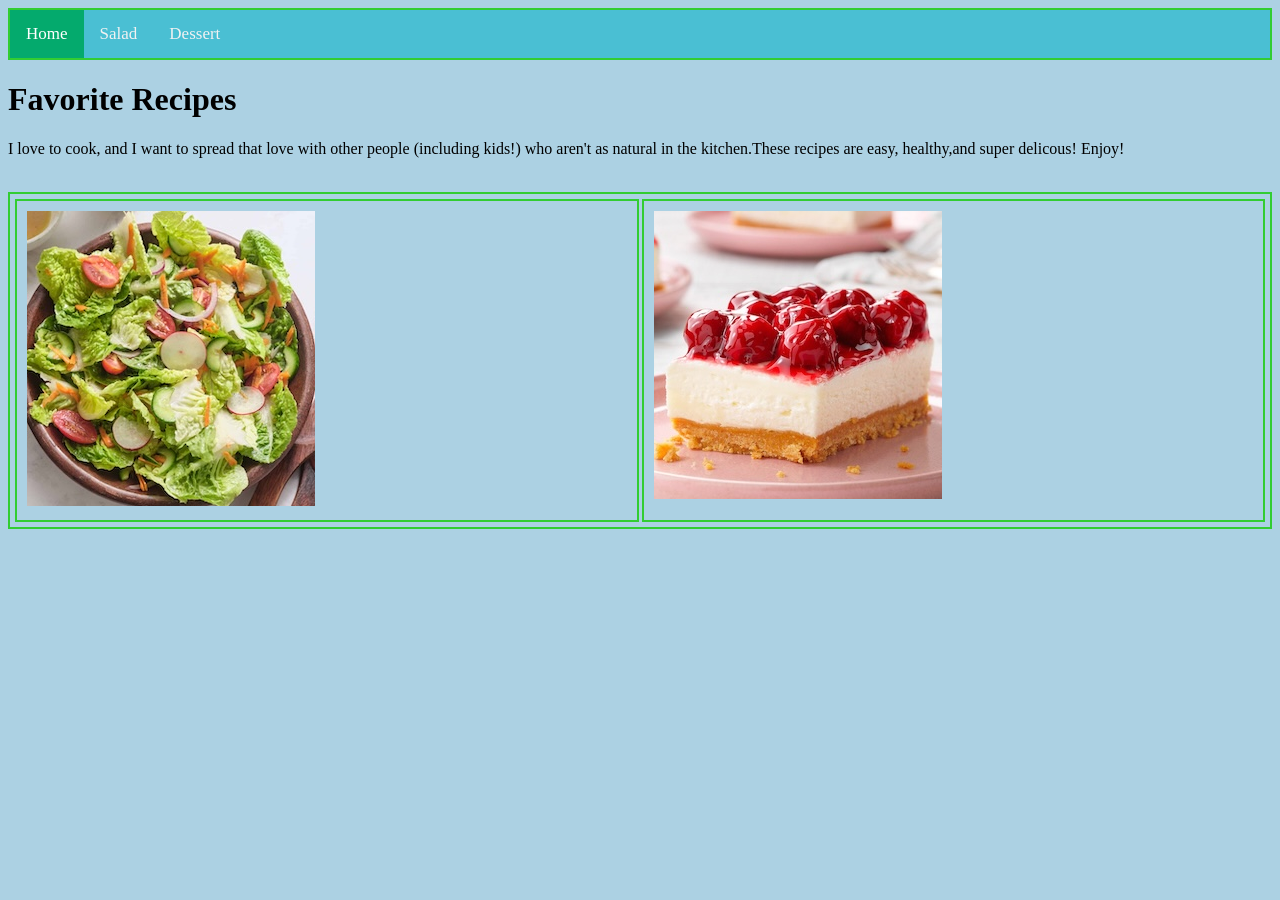
<file: index.html>
<!DOCTYPE html>
<html> 
<head>
	<title>Favorite Recipes</title>
	<link href="style.css" type="text/css" rel="stylesheet"/>
</head>
<body id="home">

	<div class="topnav">
  <a href="index.html" class="active">  Home</a>
  <a href="salads.html" >Salad</a>
  <a href="desserts.html">Dessert</a>
  
</div>

	<h1>Favorite Recipes</h1>

	<p> I love to cook, and I want to spread that love with other people (including kids!) who aren't as natural in the kitchen.These recipes are easy, healthy,and super delicous! Enjoy!

		<ul> 
			
			</ul>
			

			<br>
			<div class="container">
			<div class="salad"><img src="salad.jpeg" alt="Photo of Salad"/></a> </div>

			<div class="dessert"><img src="dessertphoto.jpg" alt="Photo of Dessert"/></a>
			</div>
		</ul>
</div>













	</body>
	</html>
</file>
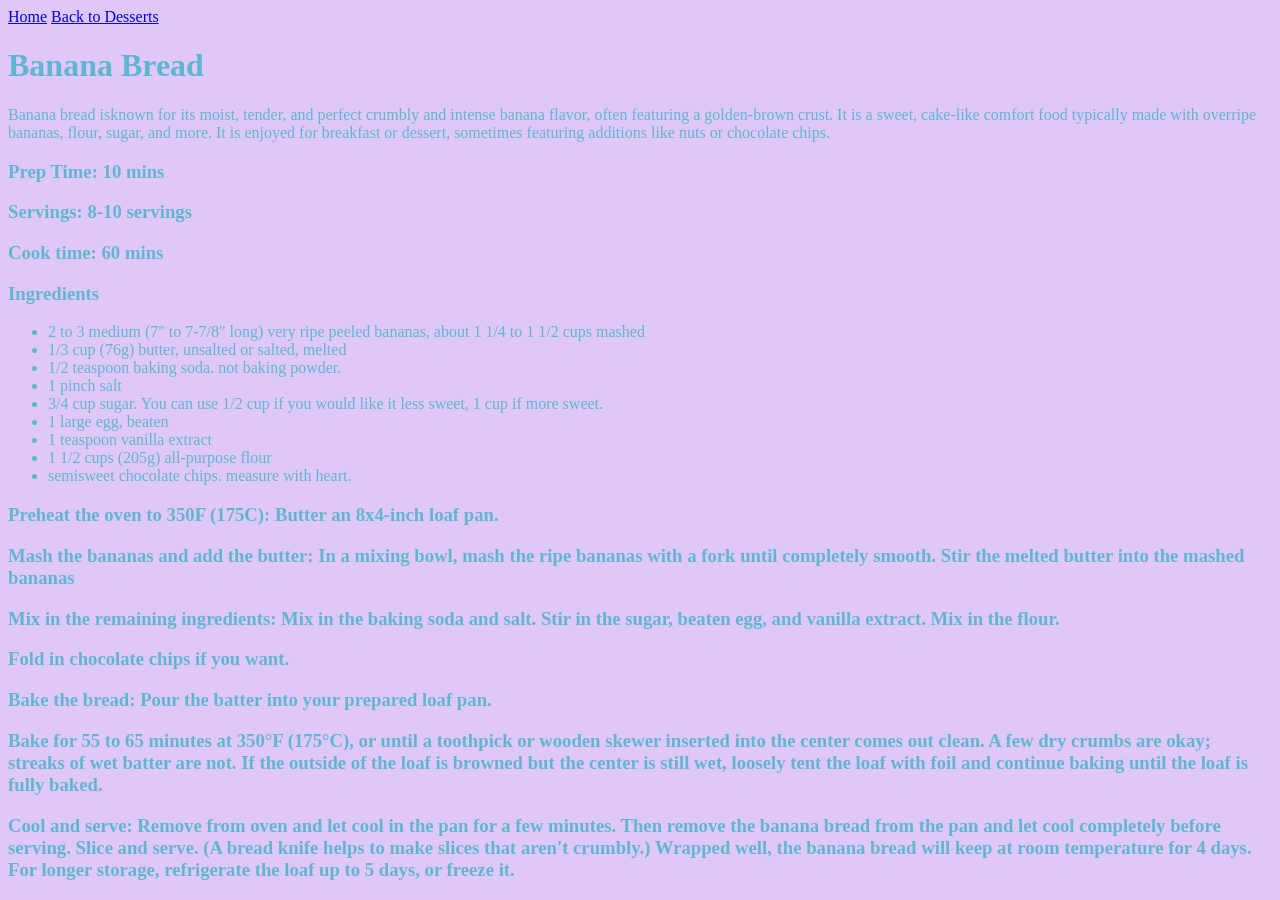
<file: bananabread.html>
<a href="index.html">Home</a>

<a href="desserts.html">Back to Desserts</a>

<head>
	<title>Chocolate Chip Banana Bread</title>
	<link href="style.css" type="text/css" rel="stylesheet"/>
</head>
<body id="bbread">

	<h1> Banana Bread
			</h1>
			<p> Banana bread isknown for its moist, tender, and perfect crumbly and intense banana flavor, often featuring a golden-brown crust. It is a sweet, cake-like comfort food typically made with overripe bananas, flour, sugar, and more. It is  enjoyed for breakfast or dessert, sometimes featuring additions like nuts or chocolate chips.

			<h3>Prep Time: 10 mins</h3>
				<h3>Servings: 8-10 servings</h3>
				<h3>Cook time: 60 mins</h3>


				<h3>Ingredients</h3>
				<ul> 
					<li>2 to 3 medium (7" to 7-7/8" long) very ripe peeled bananas, about 1 1/4 to 1 1/2 cups mashed</li>
						<li>1/3 cup (76g) butter, unsalted or salted, melted
</li>
						<li>1/2 teaspoon baking soda. not baking powder.</li>
						<li>1 pinch salt
</li>
						<li>3/4 cup sugar. You can use 1/2 cup if you would like it less sweet, 1 cup if more sweet. </li>
						<li>1 large egg, beaten
</li>
						<li>1 teaspoon vanilla extract
</li>
						<li>1 1/2 cups (205g) all-purpose flour
</li>
						
						<li>semisweet chocolate chips. measure with heart.</li>


				</ul>

<h3> Preheat the oven to 350F (175C):
Butter an 8x4-inch loaf pan.
 </h3>
<h3>Mash the bananas and add the butter:
In a mixing bowl, mash the ripe bananas with a fork until completely smooth. Stir the melted butter into the mashed bananas
 </h3>
<h3>Mix in the remaining ingredients:
Mix in the baking soda and salt. Stir in the sugar, beaten egg, and vanilla extract. Mix in the flour. </h3>
<h3>Fold in chocolate chips if you want.</h3>
<h3>Bake the bread:
Pour the batter into your prepared loaf pan.</h3>
<h3>Bake for 55 to 65 minutes at 350°F (175°C), or until a toothpick or wooden skewer inserted into the center comes out clean. A few dry crumbs are okay; streaks of wet batter are not. If the outside of the loaf is browned but the center is still wet, loosely tent the loaf with foil and continue baking until the loaf is fully baked.</h3>
<h3>Cool and serve:
Remove from oven and let cool in the pan for a few minutes. Then remove the banana bread from the pan and let cool completely before serving. Slice and serve. (A bread knife helps to make slices that aren't crumbly.)

Wrapped well, the banana bread will keep at room temperature for 4 days. For longer storage, refrigerate the loaf up to 5 days, or freeze it.</h3>





			</body>
			</html>
</file>
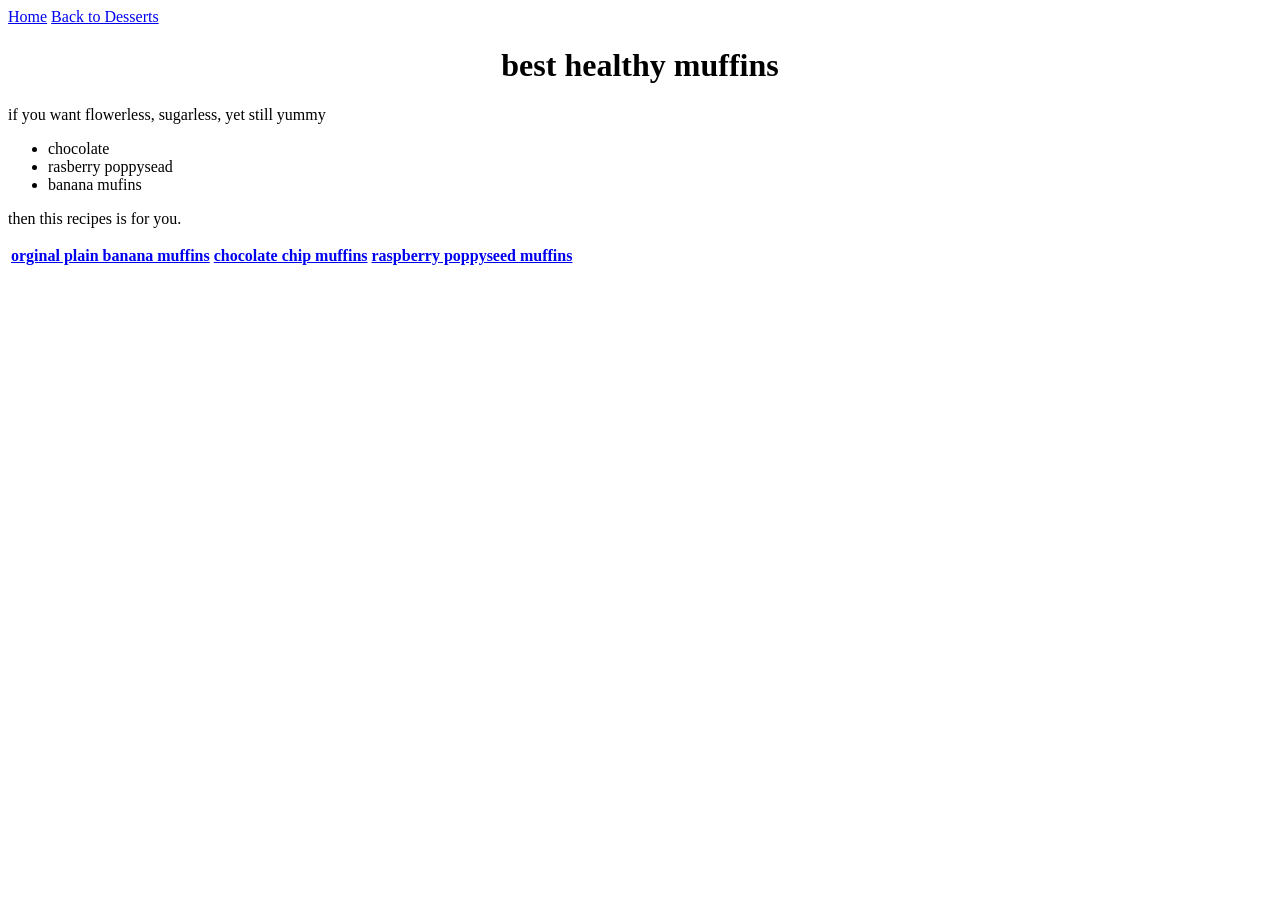
<file: best healthy muffins.html>
<a href="index.html">Home</a>
<a href="desserts.html">Back to Desserts</a>



<!DOCTYPE html>
<!-- saved from url=(0073)file:///Users/s2026/Desktop/tatum%20O'Sullivans%20cool%20stuff/index.html -->
<html><head><meta http-equiv="Content-Type" content="text/html; charset=windows-1252">
	<title>best healthy muffins</title>
</head>
<body>
	<h1><center>best healthy muffins</center></h1>

	<p> if you want flowerless, sugarless, yet still yummy 
	</p><ul>
		<li>chocolate</li>
		<li>rasberry poppysead</li>
		<li>banana mufins</li>
	</ul>
		
then this recipes is for you. <p></p>


	


<table>

	<tbody><tr><th><a href="file:///Users/s2026/Desktop/tatum%20O&#39;Sullivans%20cool%20stuff/PlainBananaMuffins.html"> orginal plain banana muffins</a></th>


	<th><a href="file:///Users/s2026/Desktop/tatum%20O&#39;Sullivans%20cool%20stuff/ChocolateChipMuffins.html">chocolate chip muffins</a></th>

	<th><a href="file:///Users/s2026/Desktop/tatum%20O&#39;Sullivans%20cool%20stuff/RaspberryPoppyseedMuffins.html">raspberry poppyseed muffins</a></th>

</tr></tbody></table>













</body></html>
</file>
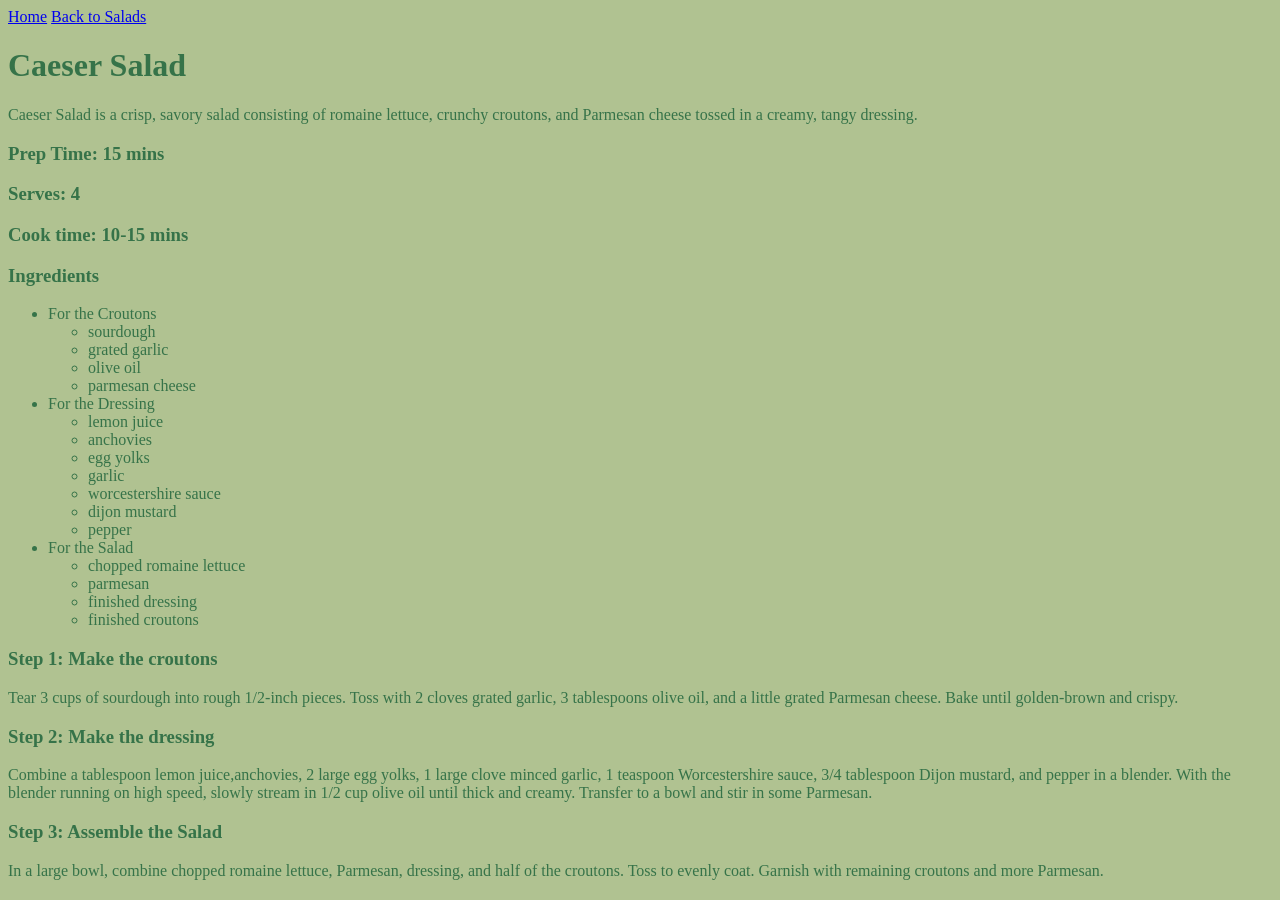
<file: caesersalad.html>
<a href="index.html">Home</a>
<a href="salads.html">Back to Salads</a>

<head>
	<title>Ceaser Salad</title>
	<link href="style.css" type="text/css" rel="stylesheet"/>
</head>
<body id="csalad">
<h1>Caeser Salad</h2>
			<p> Caeser Salad is a crisp, savory salad consisting of romaine lettuce, crunchy croutons, and Parmesan cheese tossed in a creamy, tangy dressing.
				<h3>Prep Time: 15 mins</h3>
				<h3>Serves: 4</h3>
				<h3>Cook time: 10-15 mins</h3>


				<h3>Ingredients</h3>
				<ul> 
					<li>For the Croutons</li>
					<ul>
						<li>sourdough</li>
						<li>grated garlic</li>
						<li>olive oil</li>
						<li>parmesan cheese</li>
					</ul>
					<li>For the Dressing</li>
					<ul>
						<li>lemon juice</li>
						<li>anchovies</li>
						<li>egg yolks</li>
						<li>garlic</li>
						<li>worcestershire sauce</li>
						<li>dijon mustard</li>
						<li>pepper</li>
					</ul>
					<li>For the Salad</li>
					<ul>
						<li>chopped romaine lettuce</li>
						<li>parmesan</li>
						<li>finished dressing</li>
						<li>finished croutons</li>
					</ul>


				</ul>

<h3>Step 1: Make the croutons</h3>
			<p> Tear 3 cups of sourdough into rough 1/2-inch pieces. Toss with 2 cloves grated garlic, 3 tablespoons olive oil, and a little grated Parmesan cheese. Bake until golden-brown and crispy.
		   <h3>Step 2: Make the dressing</h3>
			<p> Combine a tablespoon lemon juice,anchovies, 2 large egg yolks, 1 large clove minced garlic, 1 teaspoon Worcestershire sauce, 3/4 tablespoon Dijon mustard, and pepper in a blender. With the blender running on high speed, slowly stream in 1/2 cup olive oil until thick and creamy. Transfer to a bowl and stir in some Parmesan.
				 <h3>Step 3: Assemble the Salad</h3>
			<p>  In a large bowl, combine chopped romaine lettuce, Parmesan, dressing, and half of the croutons. Toss to evenly coat. Garnish with remaining croutons and more Parmesan.

			</body>
			</html>
</file>
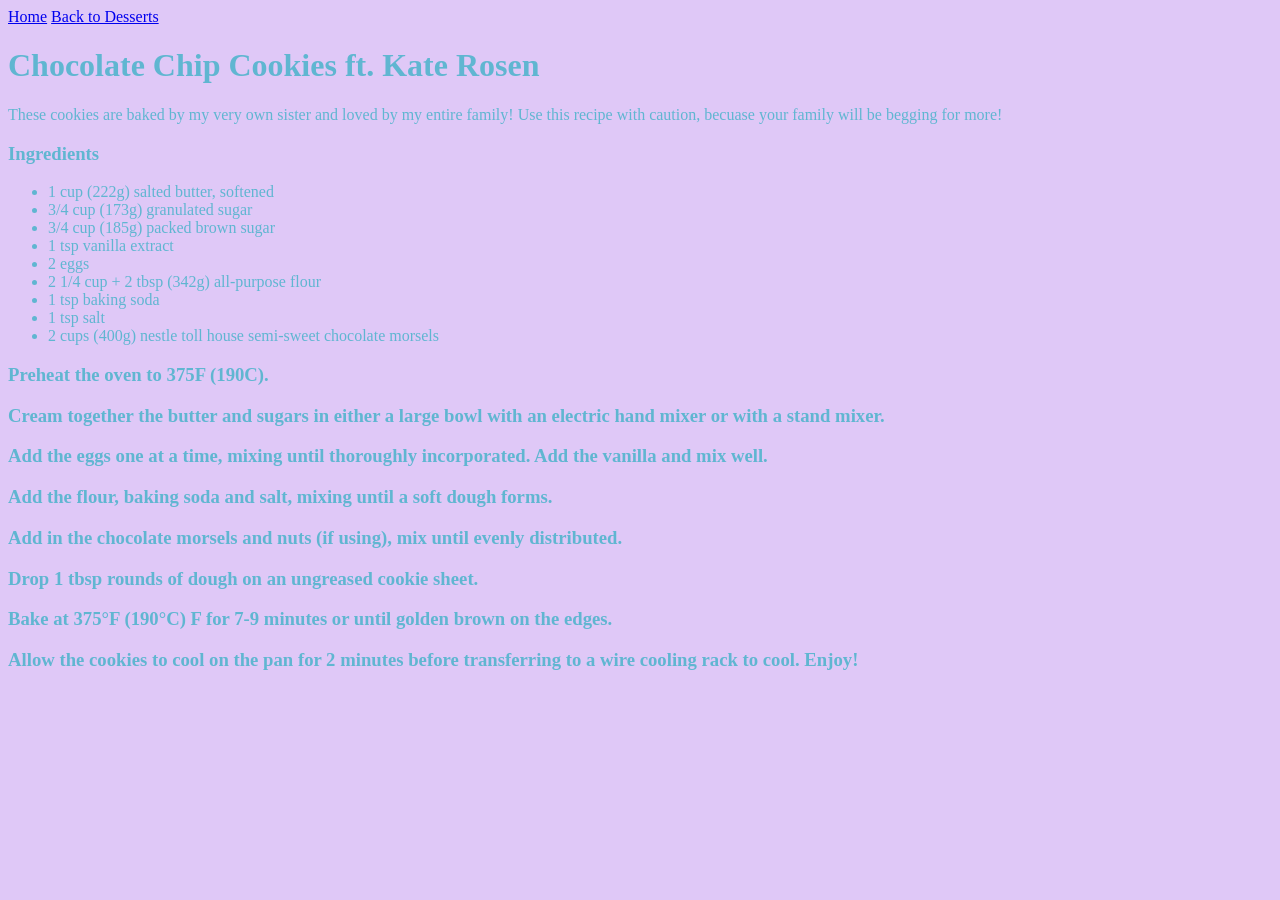
<file: cccookies.html>
<a href="index.html">Home</a>
<a href="desserts.html">Back to Desserts</a>

<head>
	<title>Kate's Chocolate Chip Cookies </title>
	<link href="style.css" type="text/css" rel="stylesheet"/>
</head>
<body id="cccookies">

	<h1> Chocolate Chip Cookies ft. Kate Rosen
			</h1>
			<p> These cookies are baked by my very own sister and loved by my entire family! Use this recipe with caution, becuase your family will be begging for more!

			

				<h3>Ingredients</h3>
				<ul> 
					<li>1 cup (222g) salted butter, softened</li>
						<li>3/4 cup (173g) granulated sugar</li>
						<li>3/4 cup (185g) packed brown sugar</li>
						<li>1 tsp vanilla extract</li>
						<li>2 eggs</li>
						<li>2 1/4 cup + 2 tbsp (342g) all-purpose flour</li>
						<li>1 tsp baking soda</li>
						<li>1 tsp salt</li>
						<li>2 cups (400g) nestle toll house semi-sweet chocolate morsels</li>
						


				</ul>

<h3> Preheat the oven to 375F (190C).
 </h3>
<h3>Cream together the butter and sugars in either a large bowl with an electric hand mixer or with a stand mixer.
 </h3>
<h3>Add the eggs one at a time, mixing until thoroughly incorporated. Add the vanilla and mix well. </h3>
<h3>Add the flour, baking soda and salt, mixing until a soft dough forms.</h3>
<h3>Add in the chocolate morsels and nuts (if using), mix until evenly distributed.</h3>
<h3>Drop 1 tbsp rounds of dough on an ungreased cookie sheet.</h3>
<h3>Bake at 375°F (190°C) F for 7-9 minutes or until golden brown on the edges.</h3>
<h3>Allow the cookies to cool on the pan for 2 minutes before transferring to a wire cooling rack to cool.
Enjoy!</h3>




			</body>
			</html>
</file>
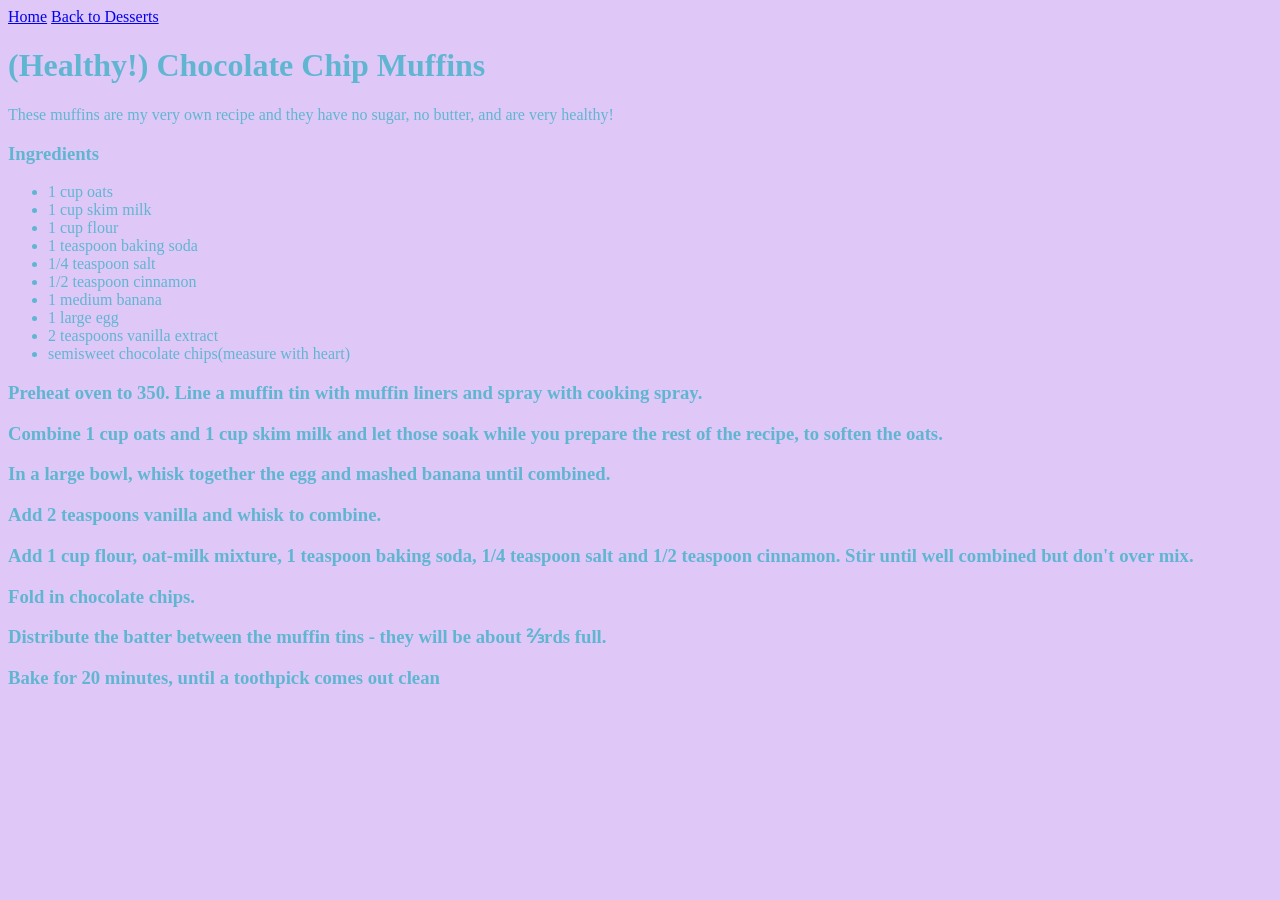
<file: ccmuffins.html>
<a href="index.html">Home</a>
<a href="desserts.html">Back to Desserts</a>

<head>
	<title>Chocolate Chip Muffins </title>
	<link href="style.css" type="text/css" rel="stylesheet"/>
	<body id="ccmuffin"
</head>
			<h1> (Healthy!) Chocolate Chip Muffins
			</h1>

			<p> These muffins are my very own recipe and they have no sugar, no butter, and are very healthy!

			

				<h3>Ingredients</h3>
				<ul> 
					<li>1 cup oats</li>
						<li>1 cup skim milk</li>
						<li>1 cup flour</li>
						<li>1 teaspoon baking soda</li>
						<li>1/4 teaspoon salt</li>
						<li>1/2 teaspoon cinnamon</li>
						<li>1 medium banana</li>
						<li>1 large egg</li>
						<li>2 teaspoons vanilla extract</li>
						<li>semisweet chocolate chips(measure with heart)</li>


				</ul>

<h3> Preheat oven to 350. Line a muffin tin with muffin liners and spray with cooking spray.
 </h3>
<h3>Combine 1 cup oats and 1 cup skim milk and let those soak while you prepare the rest of the recipe, to soften the oats.
 </h3>
<h3>In a large bowl, whisk together the egg and mashed banana until combined. </h3>
<h3>Add 2 teaspoons vanilla and whisk to combine.</h3>
<h3>Add 1 cup flour, oat-milk mixture, 1 teaspoon baking soda, 1/4 teaspoon salt and 1/2 teaspoon cinnamon. Stir until well combined but don't over mix.</h3>
<h3>Fold in chocolate chips.</h3>
<h3>Distribute the batter between the muffin tins - they will be about ⅔rds full.</h3>
<h3>Bake for 20 minutes, until a toothpick comes out clean</h3>




			</body>
			</html>
</file>
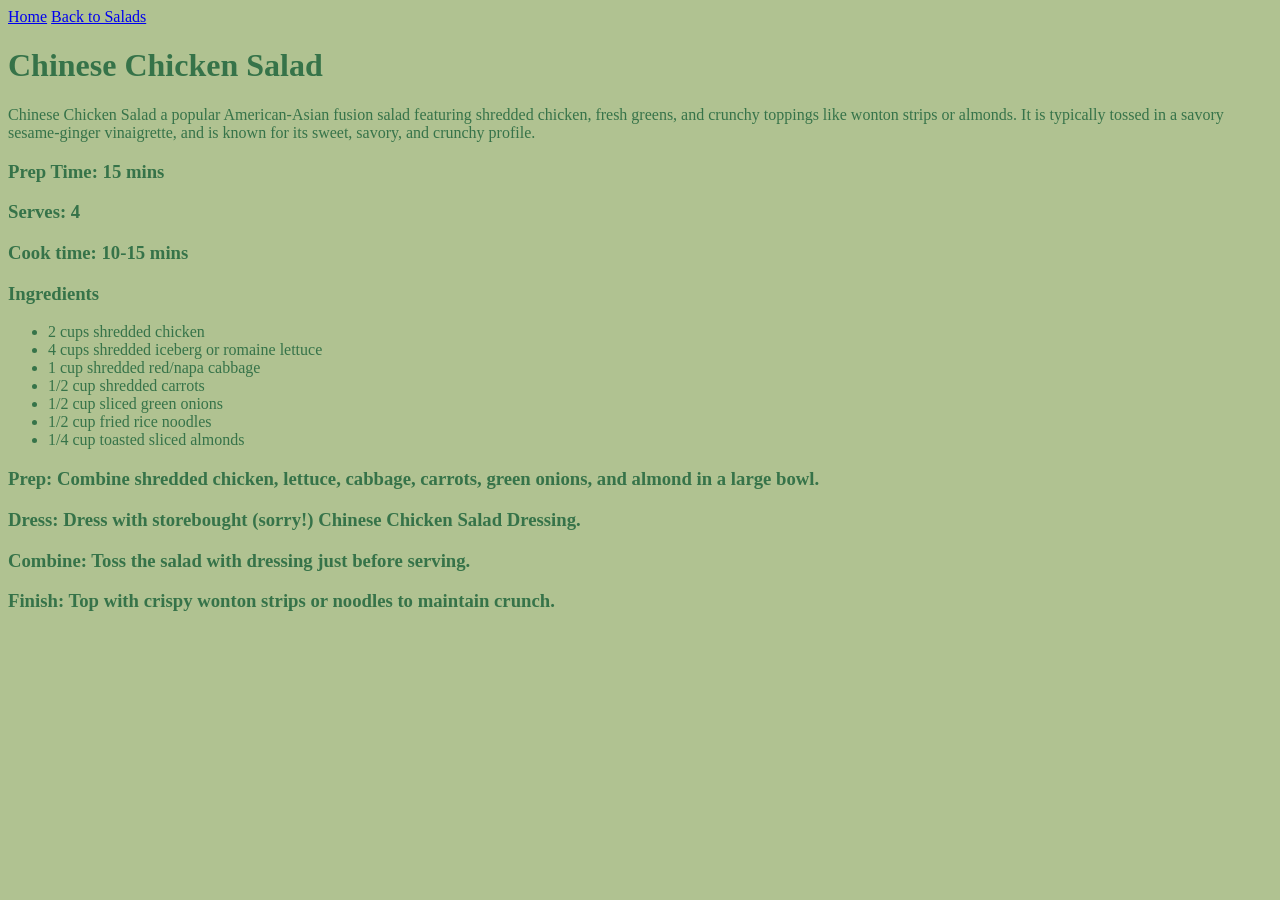
<file: chinesechickensalad.html>
<a href="index.html">Home</a>
<a href="salads.html">Back to Salads</a>

<head>
	<title>Chinese Chicken Salad </title>
	<link href="style.css" type="text/css" rel="stylesheet"/>
	<body id="ccsalad">
</head>

<h1> Chinese Chicken Salad
			</h1>
			<p> Chinese Chicken Salad a popular American-Asian fusion salad featuring shredded chicken, fresh greens, and crunchy toppings like wonton strips or almonds. It is typically tossed in a savory sesame-ginger vinaigrette, and is known for its sweet, savory, and crunchy profile.
				<h3>Prep Time: 15 mins</h3>
				<h3>Serves: 4</h3>
				<h3>Cook time: 10-15 mins</h3>


				<h3>Ingredients</h3>
				<ul> 
					<li>2 cups shredded chicken</li>
						<li>4 cups shredded iceberg or romaine lettuce</li>
						<li>1 cup shredded red/napa cabbage</li>
						<li>1/2 cup shredded carrots</li>
						<li>1/2 cup sliced green onions</li>
						<li>1/2 cup fried rice noodles</li>
						<li>1/4 cup toasted sliced almonds</li>
						


				</ul>

<h3> Prep: Combine shredded chicken, lettuce, cabbage, carrots, green onions, and almond in a large bowl. </h3>
<h3>Dress: Dress with storebought (sorry!) Chinese Chicken Salad Dressing. </h3>
<h3>Combine: Toss the salad with dressing just before serving. </h3>
<h3>Finish: Top with crispy wonton strips or noodles to maintain crunch. </h3>


			</body>
			</html>
</file>
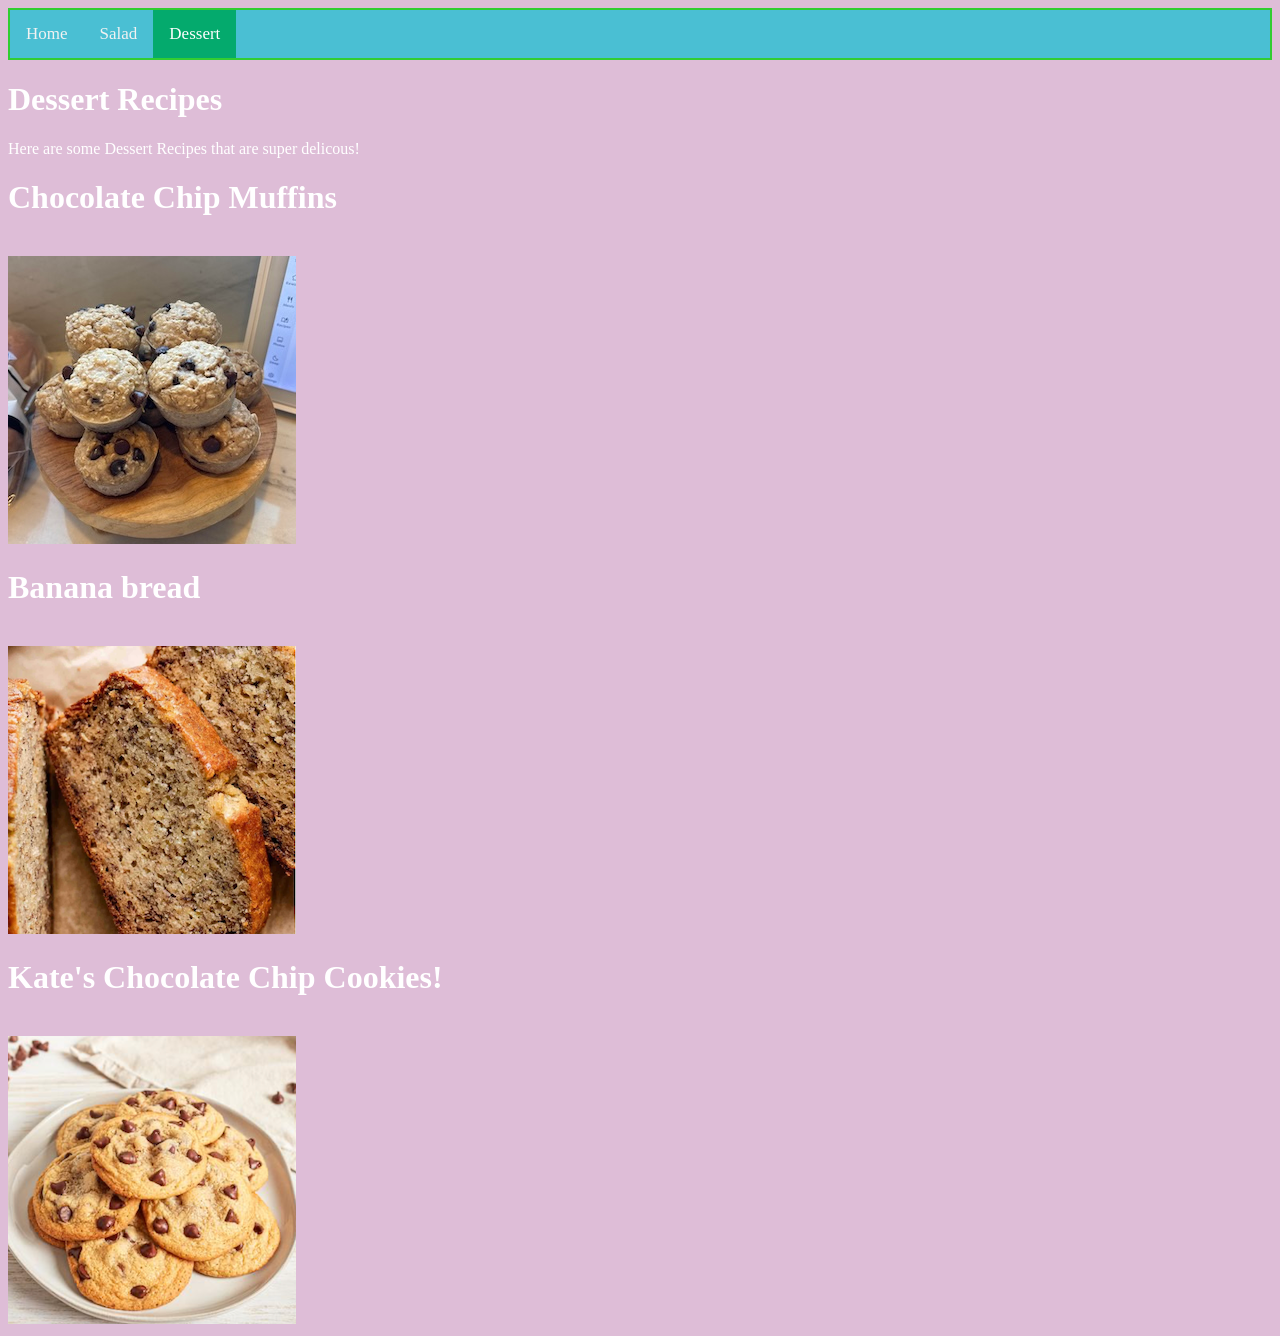
<file: desserts.html>
<!DOCTYPE html>
<html> 
<head>
	<title>Dessert Recipes</title>
	<link href="style.css" type="text/css" rel="stylesheet"/>
</head>
<body id="desserts">

	<div class="topnav">
  <a href="index.html" >  Home</a>
  <a href="salads.html"  >Salad</a>
  <a href="desserts.html" class="active">Dessert</a>
  
</div>

	<h1>Dessert Recipes</h1>

	<p> Here are some Dessert Recipes that are super delicous!

</ul>
			<h1>Chocolate Chip Muffins</h1><br><a href="ccmuffins.html"><img src="ccmuffin.jpg" alt="Photo of Chocolate Chip Muffins"/></a>

<h1>Banana bread</h1><br><a href="bananabread.html"><img src="bananabread.png" alt="Photo of Banana Bread"/></a>

<h1>Kate's Chocolate Chip Cookies!</h1><br><a href="cccookies.html"><img src="cccookies.png" alt="Photo of Cookies"/></a>
</file>
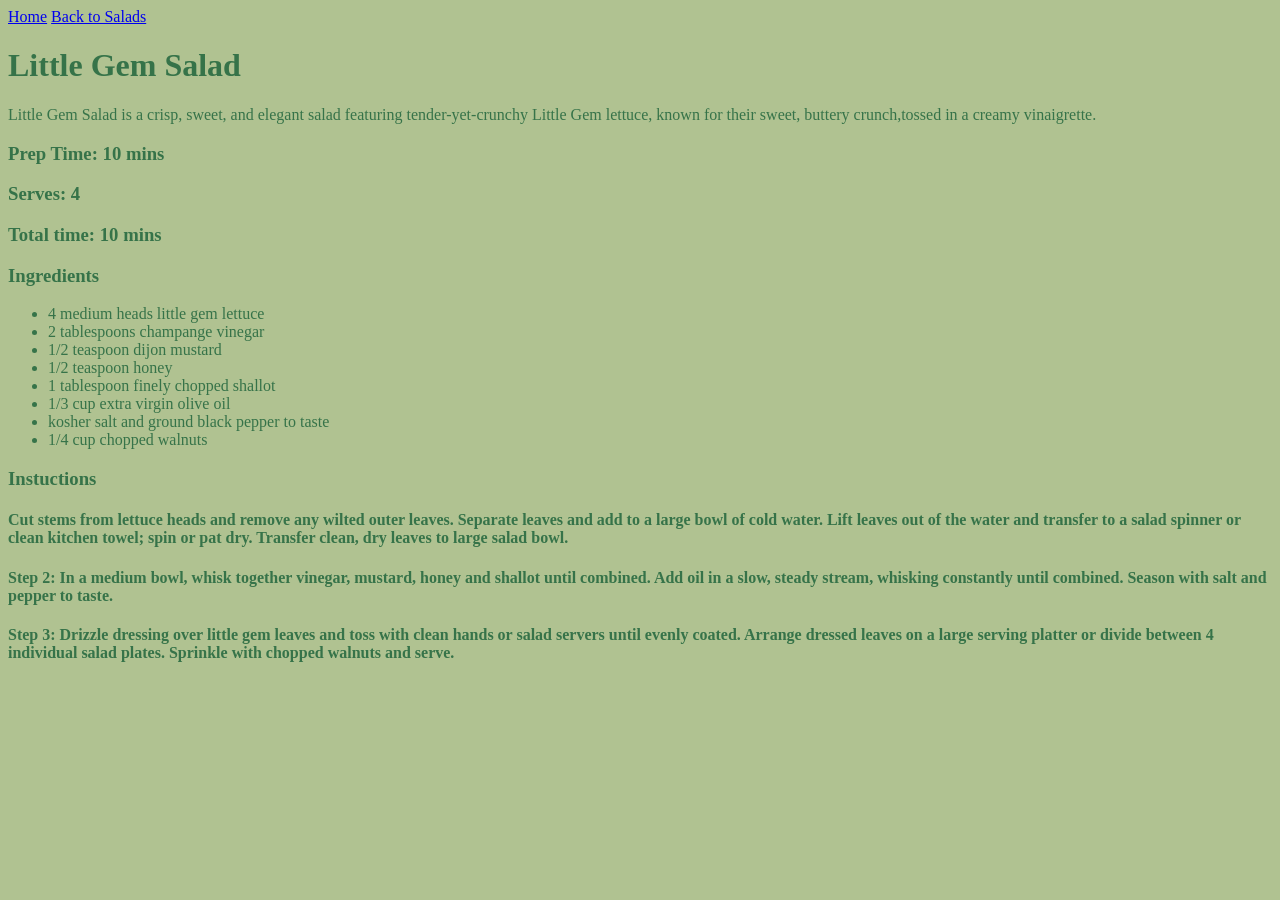
<file: littlegemsalad.html>
<a href="index.html">Home</a>
<a href="salads.html">Back to Salads</a>

<head>
	<title>Little Gem Salad </title>
	<link href="style.css" type="text/css" rel="stylesheet"/>
	<body id="lgsalad">
</head>

<h1> Little Gem Salad
			</h1>
			<p> Little Gem Salad is a crisp, sweet, and elegant salad featuring tender-yet-crunchy Little Gem lettuce, known for their sweet, buttery crunch,tossed in a creamy vinaigrette.

				<h3>Prep Time: 10 mins</h3>
				<h3>Serves: 4</h3>
				<h3>Total time: 10 mins</h3>


				<h3>Ingredients</h3>
				<ul> 
					<li>4 medium heads little gem lettuce</li>
						<li>2 tablespoons champange vinegar</li>
						<li>1/2 teaspoon dijon mustard</li>
						<li>1/2 teaspoon honey</li>
						<li>1 tablespoon finely chopped shallot</li>
						<li>1/3 cup extra virgin olive oil</li>
						<li>kosher salt and ground black pepper to taste</li>
						<li>1/4 cup chopped walnuts</li>


				</ul>

<h3> Instuctions</h3>
<h4>Cut stems from lettuce heads and remove any wilted outer leaves. Separate leaves and add to a large bowl of cold water. Lift leaves out of the water and transfer to a salad spinner or clean kitchen towel; spin or pat dry. Transfer clean, dry leaves to large salad bowl. </h4>
<h4>Step 2: In a medium bowl, whisk together vinegar, mustard, honey and shallot until combined. Add oil in a slow, steady stream, whisking constantly until combined. Season with salt and pepper to taste. </h4>
<h4>Step 3: Drizzle dressing over little gem leaves and toss with clean hands or salad servers until evenly coated. Arrange dressed leaves on a large serving platter or divide between 4 individual salad plates. Sprinkle with chopped walnuts and serve. </h4>


			</body>
			</html>
</file>
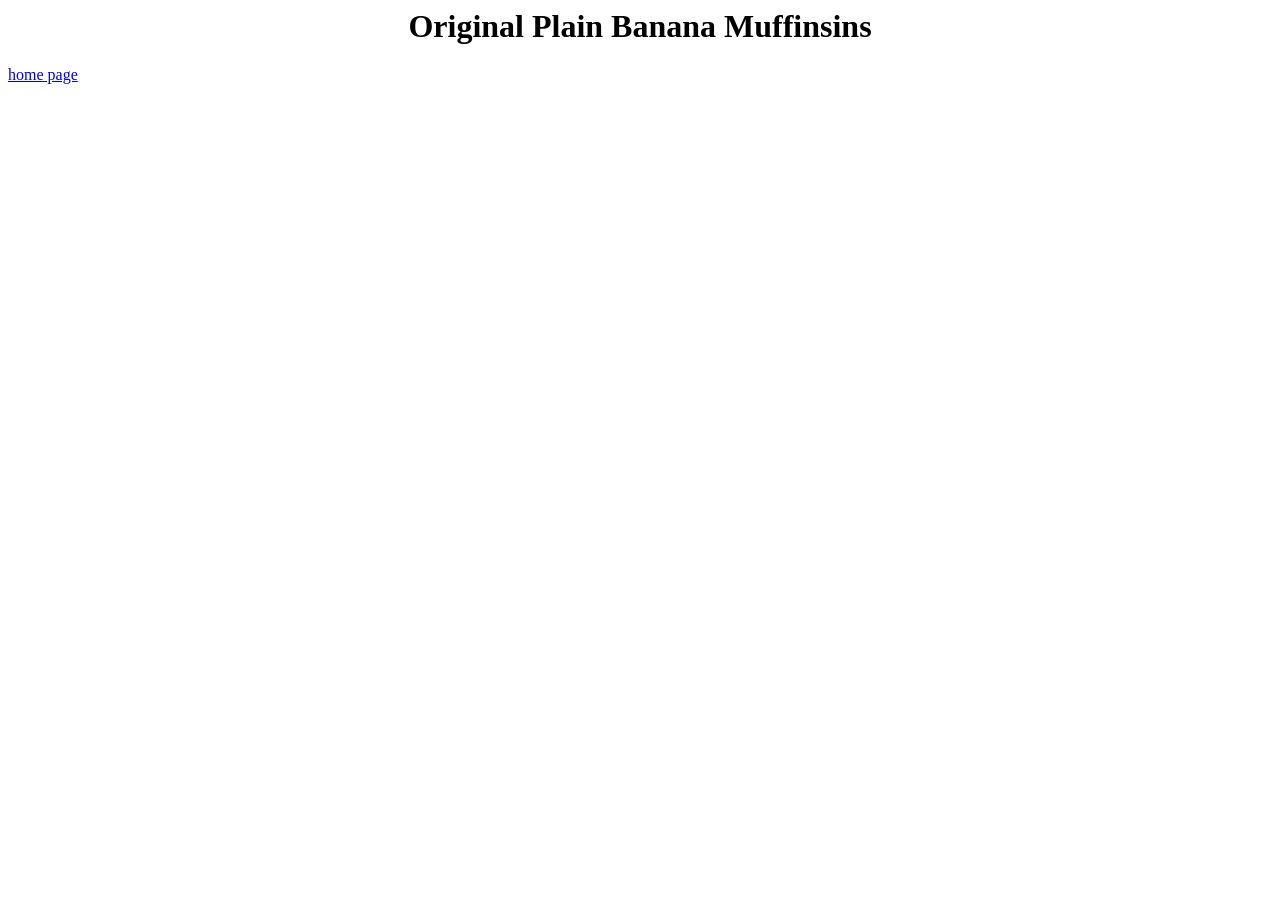
<file: Original Plain Banana Muffins.html>
<!-- saved from url=(0086)file:///Users/s2026/Desktop/tatum%20O'Sullivans%20cool%20stuff/PlainBananaMuffins.html -->
<html><head><meta http-equiv="Content-Type" content="text/html; charset=windows-1252">
	<title>Original Plain Banana Muffins</title>
	
</head>
<body>
<h1><center>Original Plain Banana Muffinsins</center></h1>

<a href="file:///Users/s2026/Desktop/tatum%20O&#39;Sullivans%20cool%20stuff/index.html">home page</a>


</body></html>
</file>
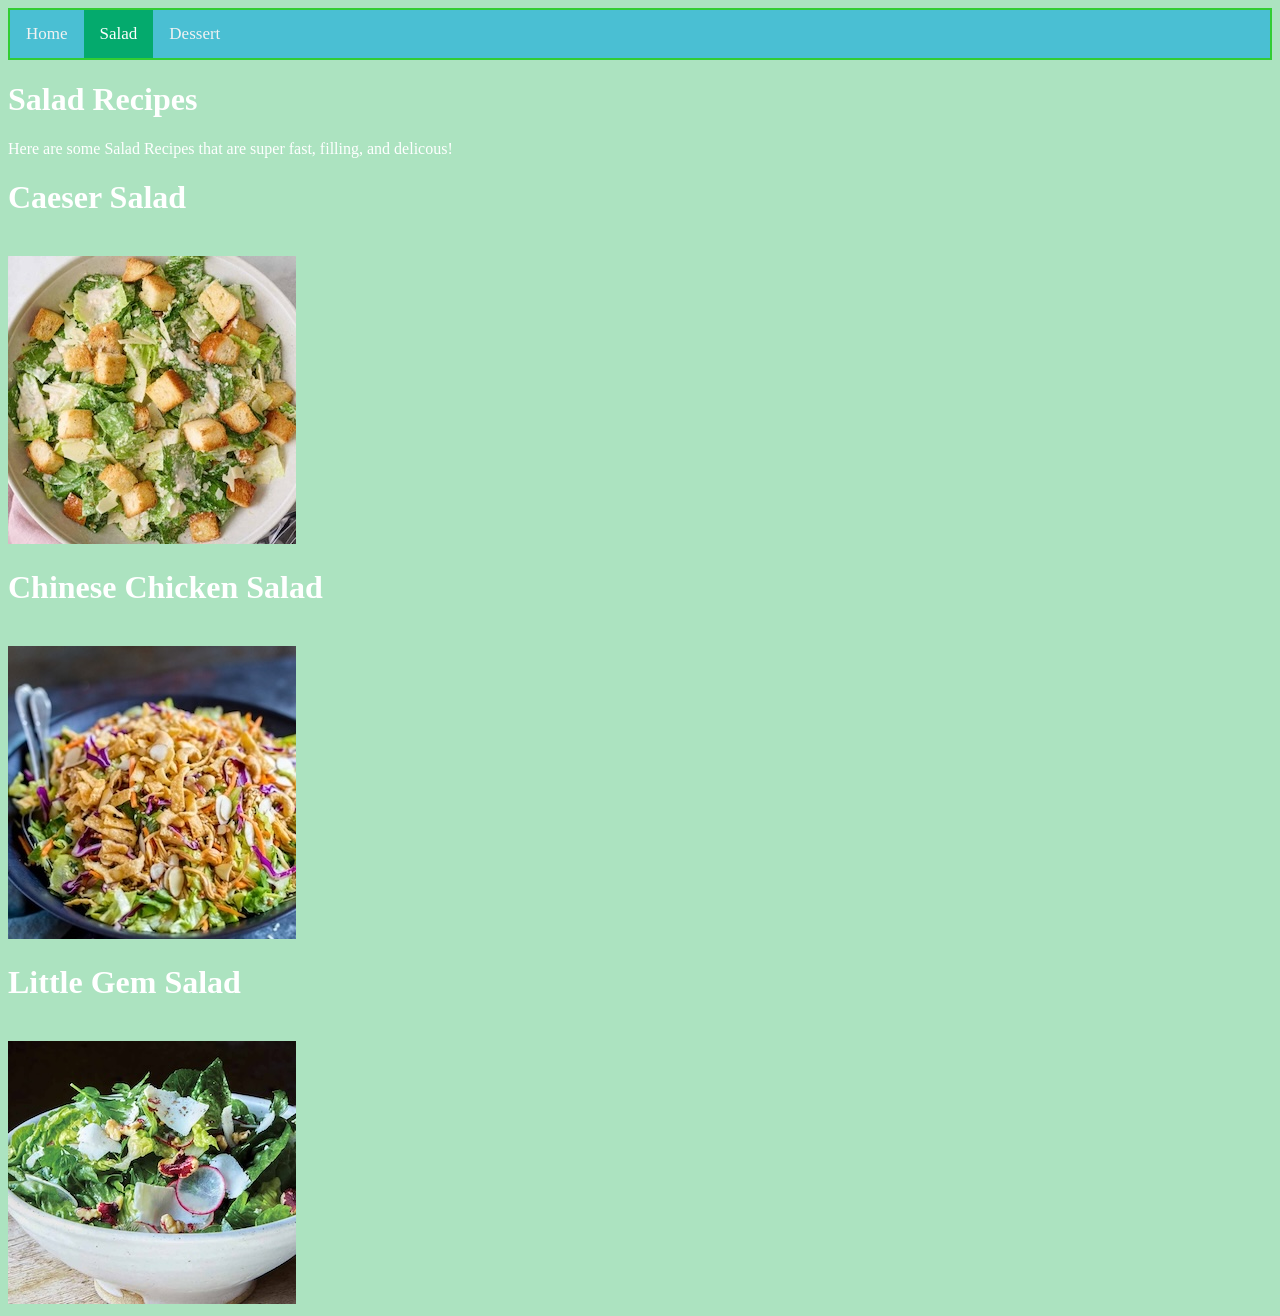
<file: salads.html>
<!DOCTYPE html>
<html> 
<head>
	<title>Salad Recipes</title>
	<link href="style.css" type="text/css" rel="stylesheet"/>
</head>
<body id="salad">

<div class="topnav">
  <a href="index.html" >  Home</a>
  <a href="salads.html" class="active" >Salad</a>
  <a href="desserts.html">Dessert</a>
  
</div>


	<h1>Salad Recipes</h1>

	<p> Here are some Salad Recipes that are super fast, filling, and delicous!

</ul>
			<h1>Caeser Salad</h1><br><a href="caesersalad.html"><img src="caesersalad.jpg" alt="Photo of Caeser Salad"/></a>

<h1>Chinese Chicken Salad</h1><br><a href="chinesechickensalad.html"><img src="chinesechickensalad.jpg" alt="Photo of Chinese Chicken Salad"/></a>

<h1>Little Gem Salad</h1><br><a href="littlegemsalad.html"><img src="littlegemsalad.jpg" alt="Photo of Little Gem Salad"/></a>
</file>
<file: style.css>
#home{
	background-color:#ACD1E3;

}

#salad{
	background-color:#ACE3C0;

}

#csalad{
	background-color:#B0C291;

}

#ccsalad{
	background-color:#B0C291;

}

#lgsalad{
	background-color:#B0C291;

}

#desserts{
	background-color:#DEBDD7;

}

#ccmuffin{
	background-color:#DFC8F7;

}

#bbread{
	background-color:#DFC8F7;

}

#cccookies{
	background-color:#DFC8F7;

}

#salad h1{
color:white;
}
#salad p{
color:white;
}

#csalad p{
color:#367349;
}
#csalad h1{
color:#367349;
}
#csalad h3{
color:#367349;
}
#csalad li{
color:#367349;
}

#ccsalad p{
color:#367349;
}
#ccsalad h1{
color:#367349;
}
#ccsalad h3{
color:#367349;
}
#ccsalad li{
color:#367349;
}

#lgsalad p{
color:#367349;
}
#lgsalad h1{
color:#367349;
}
#lgsalad h3{
color:#367349;
}
#lgsalad li{
color:#367349;
}
#lgsalad h4{
color:#367349;
}




#desserts h1{
color:white;
}
#desserts p{
color:white;
}

#ccmuffin h1{
color:#60B6D1;
}
#ccmuffin p{
color:#60B6D1;
}
#ccmuffin h3{
color:#60B6D1;
}
#ccmuffin h4{
color:#60B6D1;
}
#ccmuffin li{
color:#60B6D1;
}


#bbread h1{
color:#60B6D1;
}
#bbread p{
color:#60B6D1;
}
#bbread h3{
color:#60B6D1;
}
#bbread h4{
color:#60B6D1;
}
#bbread li{
color:#60B6D1;
}

#cccookies h1{
color:#60B6D1;
}
#cccookies p{
color:#60B6D1;
}
#cccookies h3{
color:#60B6D1;
}
#cccookies h4{
color:#60B6D1;
}
#cccookies li{
color:#60B6D1;
}


.topnav {
   background-color: #4ABFD3;
   overflow: hidden;
}

.topnav a {
   float: left;
   color: #f2f2f2;
   text-align: center;
   padding: 14px 16px;
   text-decoration: none;
   font-size: 17px;
}

.topnav a:hover {
   background-color: #4AD3A3;
   color: black;
}

.topnav a.active {
   background-color: #04AA6D;
   color: white;
}




.container {
  display: grid;
  grid-template-areas:
    "salad dessert";
  grid-template-columns: 1fr 1fr;
  gap: 3px;
  padding: 5px;
}
.container div {
  padding: 10px;
}
.container div.header {
  grid-area: header;
  text-align: center;
}
.container div.sidebar {
  grid-area: sidebar;
  padding-left: 0;
}
.container div.info {
  grid-area: info;
}
.container div.footer {
  grid-area: footer;
  text-align: center;
}
  div {
  border: 2px solid limegreen;
}
 
}
  
 
}
</file>
